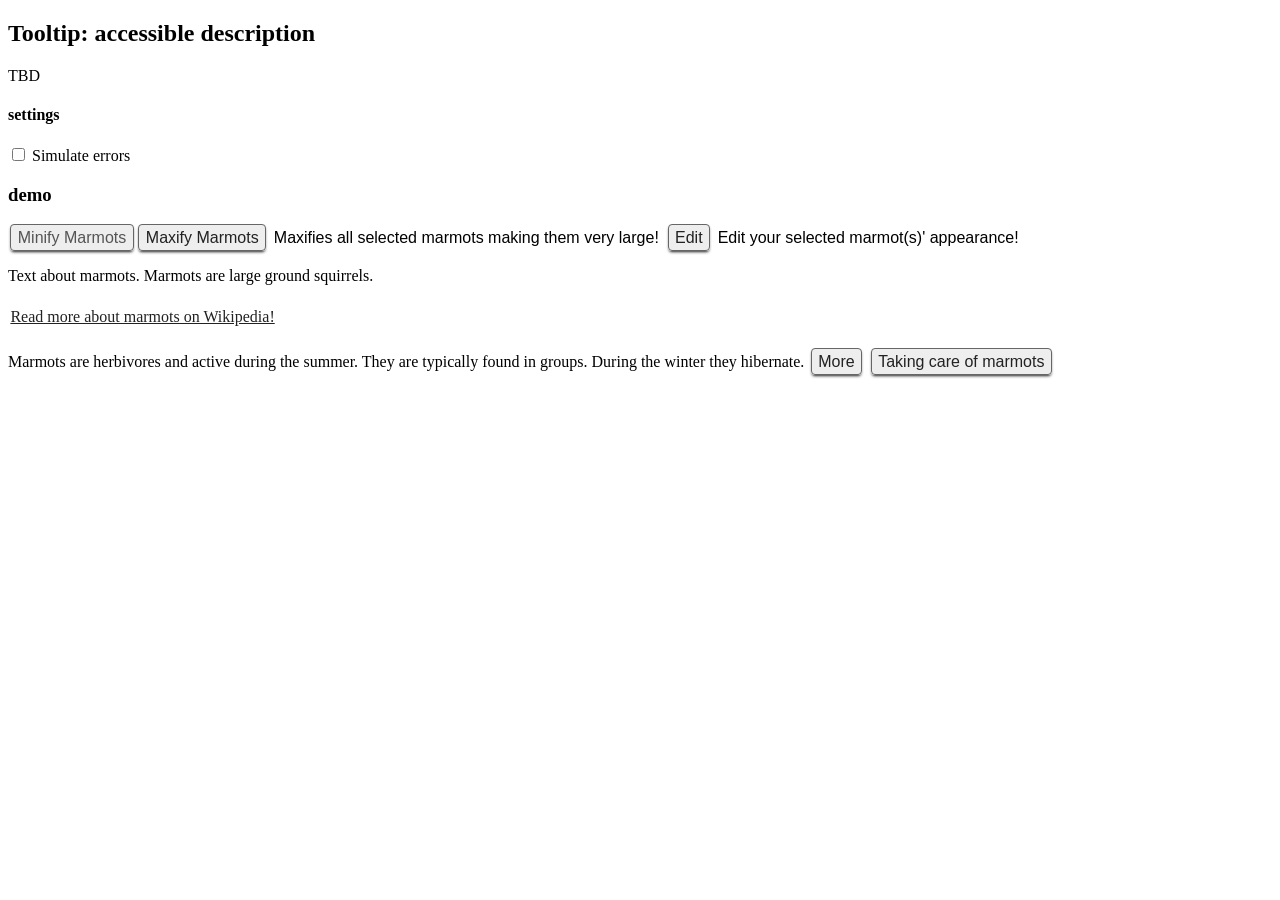
<file: disabled-focusable/index.html>
<!DOCTYPE html>
<html lang="en">

<head>
    <meta charset="UTF-8">
    <meta name="viewport" content="width=device-width, initial-scale=1.0">
    <link rel="stylesheet" href="style.css">
    <script src="main.js" defer></script>
</head>

<body>
    <div class="demo-zone">
        <section aria-labelledby="tooltip-desc-heading">
            <h2 id="tooltip-desc-heading">Tooltip: accessible description</h2>
            <p>
                TBD
            </p>
            
            <div class="settings">
                <h4>settings</h4>
                <label for="simulate-error">
                    <input type="checkbox" id="simulate-error">
                    <span>Simulate errors</span>
                </label>
            </div>

            <div>
                <h3 id="demo">demo</h3>


                <div class="actions-bar">
                    <button class="hidden" data-revealed-name aria-labelledby="name-1" aria-describedby="tip-3"
                        aria-disabled="true">
                        <span id="name-1" class="fake-btn">Minify Marmots</span>
                        <!-- We add ARIA-HIDDEN=TRUE -->
                        <span id="tip-3" data-tooltip="group">
                            <!-- ARIA-DESCRIBEDBY can target content that is ARIA-HIDDEN (or similar, such as display:none)
                             and the content will still be part of the accessible description. However, if the target
                             content contains an ARIA-HIDDEN (or similar) element, that element will not be included in
                             accessible description. 
                        -->
                            <span id="disabled-tooltip-1" class="visually-hidden" data-tooltip="error">
                                <span>Cannot minify marmots - select at least one marmot to minify.</span>
                            </span>
                            <span class="visually-hidden" data-tooltip="description" aria-hidden="true">
                                <span>Minifies and smallifies all selected marmots, making them tiny.</span>
                            </span>
                        </span>
                    </button>
                    <button class="hidden" data-revealed-name aria-describedby="tip-2">
                        <span class="fake-btn">Maxify Marmots</span>
                        <span id="tip-2" aria-hidden="true" data-visual-name>
                            Maxifies all selected marmots making them very large!
                        </span>
                    </button>
                    <button class="hidden" data-revealed-name aria-describedby="tip-edit-marm">
                        <span class="fake-btn">Edit</span>
                        <span id="tip-edit-marm" aria-hidden="true" data-visual-name>
                            Edit your selected marmot(s)' appearance!
                        </span>
                    </button>
                </div>
                <p>Text about marmots. Marmots are large ground squirrels.</p>
                <a href="https://en.wikipedia.org/wiki/Marmot" target="_blank" class="hidden" data-revealed-name
                    aria-describedby="tip-1">
                    <span class="fake-btn link">
                        Read more about marmots on Wikipedia!
                    </span>
                    <span id="tip-1" class="visually-hidden" aria-hidden="true" data-visual-name>
                        Opens in a new tab
                    </span>
                </a>
                <p>
                    <span>
                        Marmots are herbivores and active during the summer. They are typically found in groups. During
                        the
                        winter they hibernate.
                    </span>
                    <button class="hidden" data-revealed-name aria-labelledby="name-2" aria-describedby="tip-marm">
                        <span id="name-2" class="fake-btn">More</span>
                        <span id="tip-marm" data-tooltip="group">
                            <span class="visually-hidden" data-tooltip="error">
                                An error occurred and this content is not currently available.</span>
                            <span class="visually-hidden" data-tooltip="description">Marmots</span>
                        </span>
                    </button>
                    <button class="hidden" data-revealed-name aria-describedby="tip-marm-care">
                        <span class="fake-btn">Taking care of marmots</span>
                        <span id="tip-marm-care" class="visually-hidden" aria-hidden="true" data-visual-name>
                            Read a whole lot on taking care of marmots, this is a really long accessible
                            description/tooltip, we don't recommend using accessible descriptions and tooltips that are
                            this
                            long! Screen reader users may want to step through the text in this tooltip, which is not
                            possible when it is only available as the accessible description. That's why we typically
                            recommend using a toggletip!
                        </span>
                    </button>
                </p>
            </div>
        </section>
    </div>
</body>

</html>
</file>
<file: disabled-focusable/style.css>
:root {
    --bs: 0px 2px 3px -1px #222;
    --bs-hover: 0px 4px 7px -2px #222;
    --bs-active: 0px 0px 3px -1px inset #222;
    --disabled-color: #555;
}

/* end root variables */

/* DISABLED-FOCUSABLE CSS */

[data-revealed-name] {

    [data-tooltip="group"] {
        padding-left: 0;
        padding-right: 0;

        [data-tooltip] {
            border-radius: 0;

            &:not([data-tooltip="error"]) {
                display: block;
            }
        }
    }

    [data-tooltip="error"] {
        display: none;
    }

    &[aria-disabled="true"] {

        .fake-btn {
            color: var(--disabled-color);
        }

        [data-tooltip="error"] {
            display: block;
        }

        [data-hide-on-error] {
            display: none;
        }
    }
}



[data-tooltip="error"] {
    background-color: rgb(138, 26, 26);
    color: white;
}


/* END DISABLED-FOCUSABLE CSS*/

/* BEGIN REUSE OF TOOLTIP CSS */
/* visual styling */
.demo-zone * {
    box-sizing: border-box;
}

/* [data-revealed-name] is placed on the <button> or <a> element */

/* This allows us to visually hide content, while
 * ensuring that it remains available to AT. This can be
 * useful for a couple of reasons:
 * - allows us to give an accessible name to an interactive 
 *   control when placed inside an interactive control. Most 
 *   interactive components can obtain its accessible NAME from
 *   their contents, such as buttons, links, and more.
 * - automatic translation services typically do not translate
 *   aria attributes such as ARIA-LABEL, but will translate 
 *   visually hidden content.
 */
/* In addition to the above, in this pattern we use the .hidden
 * class to determine when this .visually-hidden class should
 * apply. 
 */
.demo-zone .visually-hidden:not([data-tooltip]),
.hidden [data-tooltip]:not(:focus, :active, .visible) {
    clip: rect(0 0 0 0);
    clip-path: inset(50%);
    height: 1px;
    overflow: hidden;
    position: absolute;
    white-space: nowrap;
    width: 1px;
}

/* We set position:relative as the revelead name
 * uses position:absolute which orients based on the
 * closest ancestor element with a set position property
 */
[data-revealed-name] {
    position: relative;
    border: 1px solid black;
}

/* visual styling */
[data-revealed-name] {
    border: none;
    padding: 0.25rem 0;
    background: transparent;
    margin: 0 max(0.15rem, 2px);
}

/* Removing the outline property removes focus indicators.  
 * In this case, we are doing this deliberately, because
 * the button element will contain both the tooltip text
 * and content that is styled to appear as the button.
 * As such, we want the focus indicator to be on the visual
 * button only.
 */
[data-revealed-name]:focus {
    outline: none;
}

/* Outline provides a focus indicator on the always visible element 
 * which visually represents the button element.
 */
[data-revealed-name]:is(:hover, :focus) .fake-btn {
    outline: max(0.15rem, 2px) solid #333;
    outline-offset: max(0.15rem, 2px);
    background: #EEE;
}

/* visual styling*/
[data-revealed-name] * {
    padding: 0.25rem;
    border-radius: 0.25rem;
    font-size: 1rem;
    cursor: pointer;
}

/* visual styling */
[data-revealed-name] .fake-btn {
    /* The hex colors #EEEEEE and #222222 have a  
     * color contrast ratio of 13.7:1 which is far
     * above the 4.5:1 color contrast ratio minimum
     * for text, and 3:1 for non-text content
     */
    background: #EEE;
    color: #222;
    border: 1px solid #666;
    padding: calc(0.25rem) 0.4rem;
    box-shadow: var(--bs);
}

/* visual styling */
[data-revealed-name]:is(:hover, :focus) .fake-btn {
    box-shadow: var(--bs-hover);
}

/* visual styling */
[data-revealed-name]:hover .fake-btn {
    background-color: white;
}

/* shows the tooltip */
[data-revealed-name]:is(:focus, :hover) [data-tooltip="group"] {
    position: absolute;
    left: 0;
    bottom: -0.5rem;
    transform: translate(0, 100%);

    background: #333;
    color: white;

    white-space: nowrap;

    z-index: 1;
}

/* visual styling */
/* tooltip arrow */
[data-revealed-name]:not(.hidden):is(:focus, :hover)::before {
    content: "";

    position: absolute;
    left: 50%;
    bottom: -0.75rem;
    transform: translate(-50%, 0%);

    width: 0;
    height: 0;

    border-bottom: 0.5rem solid #333;
    border-right: 0.5rem solid transparent;
    border-left: 0.5rem solid transparent;
    border-top: 0.5rem solid transparent;

    /* ensures that this arrow is above the tooltip text */
    z-index: 2;

    cursor: pointer;
}

/* this helps cover the space between the button and the tooltip. 
 * this helps prevent the button from losing hover, thus causing 
 * the tooltip to disappear.
 */
[data-revealed-name]:not(.hidden):is(:hover)::after {
    content: "";

    position: absolute;
    left: 50%;
    bottom: -0.75rem;
    transform: translate(-50%, 0%);

    width: 100%;
    height: 1rem;

    cursor: pointer;

    z-index: 1;
}

/* visual styling */
[data-revealed-name]:active .fake-btn {
    box-shadow: var(--bs-active);
}

/* visual styling */
.demo-zone kbd {
    padding: 0.25rem 0.35rem;
    background-color: #EEE;
    color: #222;
    border: 1px solid #AAA;
}

/* visual styling */
.actions-bar {
    display: flex;
    flex-wrap: wrap;
}

/* visual styling */
a[data-revealed-name] .fake-btn.link {
    border: none;
    background-color: transparent;
    box-shadow: none;
    padding: 0;
}

/* visual styling */
.demo-zone .attribute {
    color: rgb(226, 168, 226);
    background-color: #333;
    padding: 0 0.2rem;
    border-radius: 2px;
}

/* accounts for word-wrap: 
 *  - the display ensures that the tooltip and arrow are placed correctly
 *  - the line-height ensures that the outline doesn't overlap text
 */
a[data-revealed-name] {
    display: inline-block;
    line-height: 1.5rem;
}

a[data-revealed-name]:is(:focus, :hover) [data-tooltip],
a[data-revealed-name]:not(.hidden):is(:focus, :hover)::before {
    bottom: -0.25rem;
}

/* visual styling */
a[data-revealed-name],
a[data-revealed-name]:visited {
    color: black;
}

/* visual stylings to account for the website theme */
[data-revealed-name]:hover {
    background-color: transparent;
}

a[data-revealed-name] {
    text-decoration: none !important;
}

a[data-revealed-name] .fake-btn {
    text-decoration: underline !important;
}

a[data-revealed-name] [data-tooltip] {
    text-decoration: none !important;
}

[data-tooltip] {
    line-height: normal !important;
}
</file>
